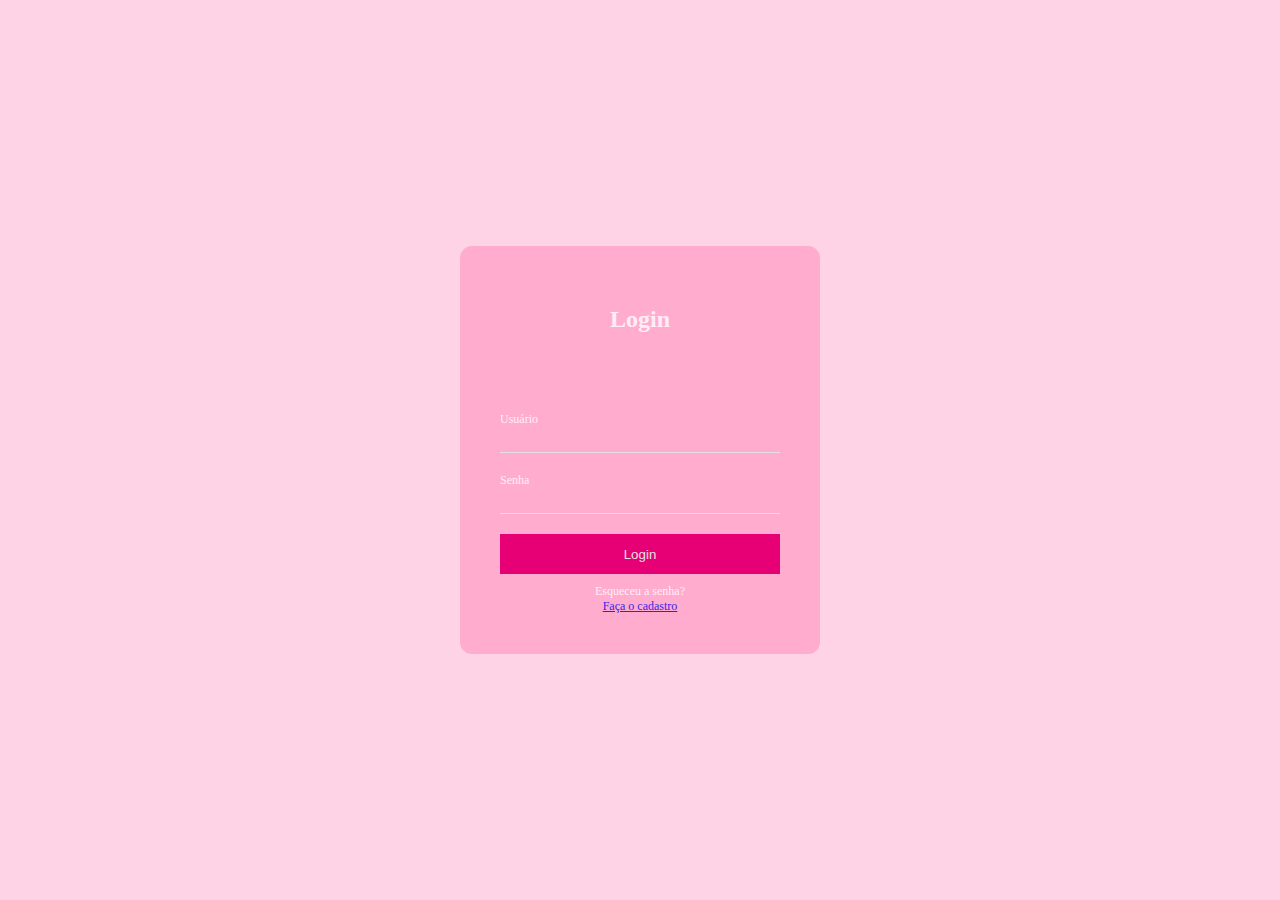
<file: login.html>
<!DOCTYPE html>
<html lang="pt-br">
<head>
    <meta charset="UTF-8">
    <meta http-equiv="X-UA-Compatible" content="IE=edge">
    <meta name="viewport" content="width=device-width, initial-scale=1.0">
    <title>Login - Barbie Bonecas</title>
    <link rel="stylesheet" href="style2.css">
    <link rel="shortcut icon" href="img/Meu projeto (11).png" type="image/x-icon">
</head>
<body>
    
    <div id="login">

        <form class="card">
            <div class="card-header">
                <h2>Login</h2>
            </div>

            <div class="card-content">
                <div class="card-content-area">
                    <label for="usuario">Usuário</label>
                    <input type="text" id="usuario" autocomplete="off">
                </div>

                <div class="card-content-area">
                    <label for="password">Senha</label>
                    <input type="password" id="password" autocomplete="off">
                </div>

            </div>

            <div class="card-footer">
                <input type="submit" value="Login" class="submit">
                <a href="#" class="recuperar_senha">Esqueceu a senha?</a>

            </div>

            <div class="card-footer-cadastro">
                <a href="#" class="cadastro">Faça o cadastro</a>
            </div>
        </form>
    </div>
</body>
</html>
</file>
<file: style2.css>
body {
    padding: 0;
    margin: 0;
    background-color: #FFD3E6;

}

#login {

    display: flex;
    align-items: center;
    justify-content: center;
    height: 100vh;
    font-family: Cambria, Cochin, Georgia, Times, 'Times New Roman', serif;


}

h2 {
    text-align: center;
}

.card {

    background-color: #FFACCF;
    padding: 40px;
    border-radius: 12px;
    width:280px;

}

.card-header {

    padding-bottom: 50px;
    opacity: 0.8;
    color: #fff;

}

.card-header::after {

    width: 70px;
    height: 1px;
    background-color: #fff;
    display: block;
    margin-top: -17px;
    margin-left: -5px;

}

.card-content label {

    color: #fff;
    font-size: 12px;
    opacity: 0.8;

}

.card-content-area {

    display: flex;
    flex-direction: column;
    padding:10px 0;

}

.card-content-area input {

    margin-top: 10px;
    padding:0 5px;
    background-color: transparent;
    border:none;
    border-bottom: 1px solid #e1e1e1;
    outline: none;
    color: #fff;

}

.card-footer {

    display: flex;
    flex-direction: column;

}

.card-footer .submit{

    width: 100%;
    height: 40px;
    background-color: #E70075;
    border:none;
    color:#e1e1e1;
    margin: 10px 0;

}

.card-footer a {

    text-align: center;
    font-size: 12px;
    opacity: 0.8;
    color: #fff;
    text-decoration: none;

}

.card-footer-cadastro {
    text-align: center;
    font-size: 12px;
    opacity: 0.8;
    color: #fff;
    text-decoration: none;
      
}
</file>
